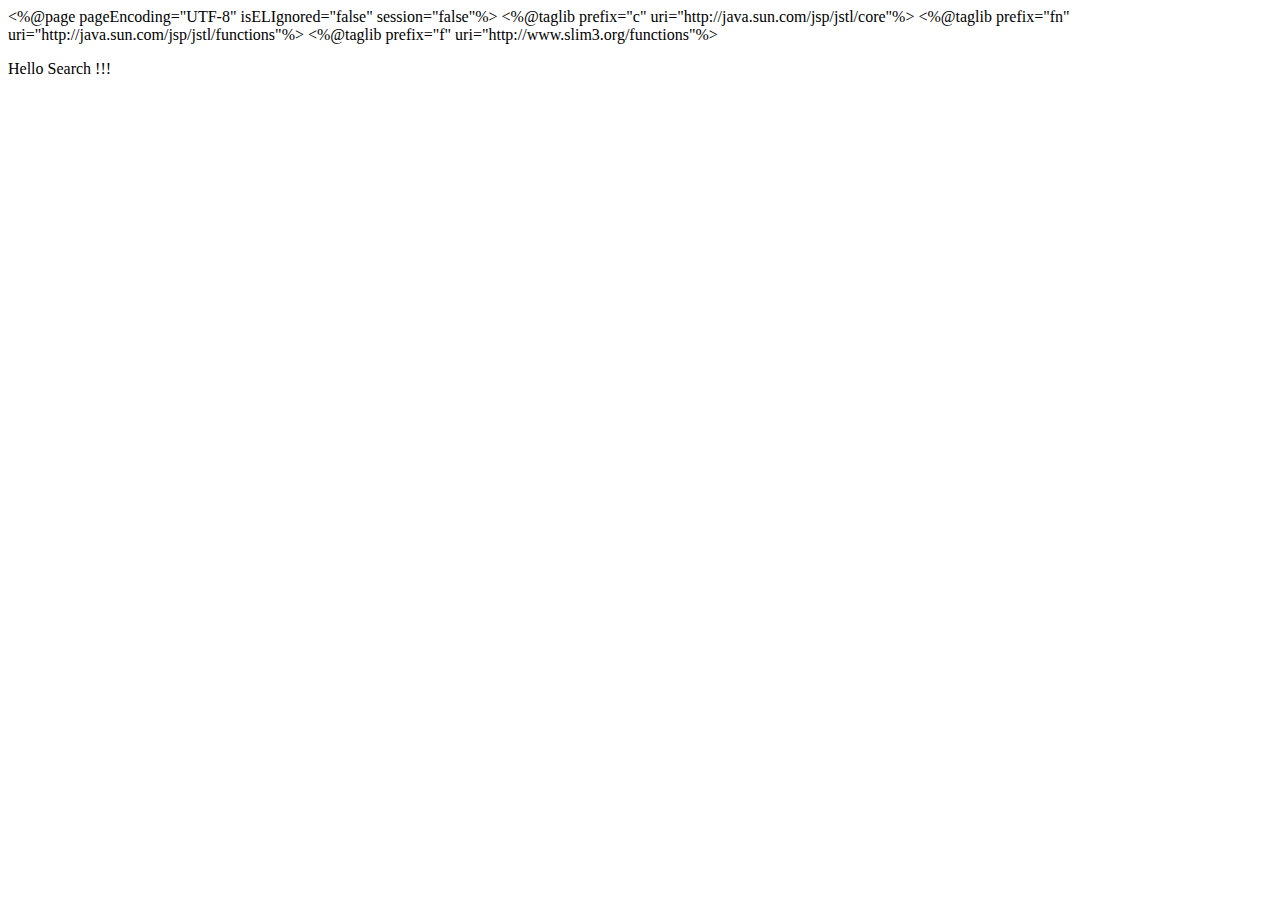
<file: war/search.html>
<%@page pageEncoding="UTF-8" isELIgnored="false" session="false"%>
<%@taglib prefix="c" uri="http://java.sun.com/jsp/jstl/core"%>
<%@taglib prefix="fn" uri="http://java.sun.com/jsp/jstl/functions"%>
<%@taglib prefix="f" uri="http://www.slim3.org/functions"%>

<html>
<head>
<meta http-equiv="Content-Type" content="text/html; charset=UTF-8" />
<title>Search</title>
</head>
<body>
<p>Hello Search !!!</p>
</body>
</html>
</file>
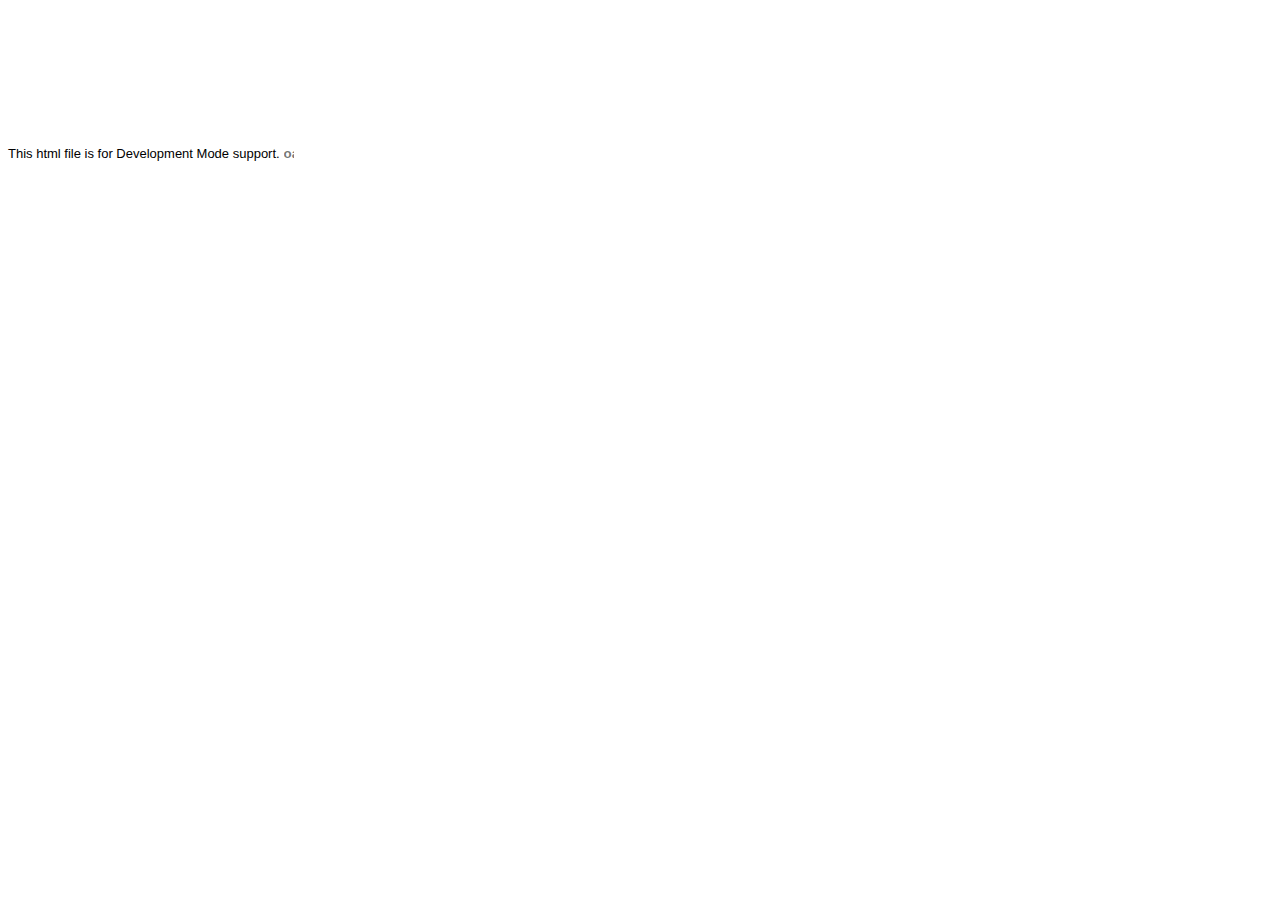
<file: war/ktrwjr/ktrwjr/hosted.html>
<html>
<head><script>
var $wnd = parent;
var $doc = $wnd.document;
var $moduleName, $moduleBase, $entry
,$stats = $wnd.__gwtStatsEvent ? function(a) {return $wnd.__gwtStatsEvent(a);} : null
,$sessionId = $wnd.__gwtStatsSessionId ? $wnd.__gwtStatsSessionId : null;
// Lightweight metrics
if ($stats) {
  var moduleFuncName = location.search.substr(1);
  var moduleFunc = $wnd[moduleFuncName];
  var moduleName = moduleFunc ? moduleFunc.moduleName : "unknown";
  $stats({moduleName:moduleName,sessionId:$sessionId,subSystem:'startup',evtGroup:'moduleStartup',millis:(new Date()).getTime(),type:'moduleEvalStart'});
}
var $hostedHtmlVersion="2.1";

var gwtOnLoad;
var $hosted = "localhost:9997";

function loadIframe(url) {
  var topDoc = window.top.document;

  // create an iframe
  var iframeDiv = topDoc.createElement("div");
  iframeDiv.innerHTML = "<iframe scrolling=no frameborder=0 src='" + url + "'>";
  var iframe = iframeDiv.firstChild;
  
  // mess with the iframe style a little
  var iframeStyle = iframe.style;
  iframeStyle.position = "absolute";
  iframeStyle.borderWidth = "0";
  iframeStyle.left = "0";
  iframeStyle.top = "0";
  iframeStyle.width = "100%";
  iframeStyle.backgroundColor = "#ffffff";
  iframeStyle.zIndex = "1";
  iframeStyle.height = "100%";

  // update the top window's document's body's style
  var hostBodyStyle = window.top.document.body.style; 
  hostBodyStyle.margin = "0";
  hostBodyStyle.height = iframeStyle.height;
  hostBodyStyle.overflow = "hidden";

  // insert the iframe
  topDoc.body.insertBefore(iframe, topDoc.body.firstChild);
}

var ua = navigator.userAgent.toLowerCase();
if (ua.indexOf("gecko") != -1) {
  // install eval wrapper on FF to avoid EvalError problem
  var __eval = window.eval;
  window.eval = function(s) {
    return __eval(s);
  }
}
if (ua.indexOf("chrome") != -1) {
  // work around __gwt_ObjectId appearing in JS objects
  var hop = Object.prototype.hasOwnProperty;
  Object.prototype.hasOwnProperty = function(prop) {
    return prop != "__gwt_ObjectId" && hop.call(this, prop);
  };
  // do the same in our parent as well -- see issue 4486
  // NOTE: this will have to be changed when we support non-iframe-based DevMode 
  var hop2 = parent.Object.prototype.hasOwnProperty;
  parent.Object.prototype.hasOwnProperty = function(prop) {
    return prop != "__gwt_ObjectId" && hop2.call(this, prop);
  };
}

// wrapper to call JS methods, which we need both to be able to supply a
// different this for method lookup and to get the exception back
function __gwt_jsInvoke(thisObj, methodName) {
  try {
    var args = Array.prototype.slice.call(arguments, 2);
    return [0, window[methodName].apply(thisObj, args)];
  } catch (e) {
    return [1, e];
  }
}

var __gwt_javaInvokes = [];
function __gwt_makeJavaInvoke(argCount) {
  return __gwt_javaInvokes[argCount] || __gwt_doMakeJavaInvoke(argCount);
}

function __gwt_doMakeJavaInvoke(argCount) {
  // IE6 won't eval() anonymous functions except as r-values
  var argList = "";
  for (var i = 0; i < argCount; i++) {
    argList += ",p" + i;
  }
  var argListNoComma = argList.substring(1);

  return eval(
    "__gwt_javaInvokes[" + argCount + "] =\n" +
    "  function(thisObj, dispId" + argList + ") {\n" +
    "    var result = __static(dispId, thisObj" + argList + ");\n" +
    "    if (result[0]) {\n" +
    "      throw result[1];\n" +
    "    } else {\n" +
    "      return result[1];\n" +
    "    }\n" +
    "  }\n"
  ); 
}

/*
 * This is used to create tear-offs of Java methods.  Each function corresponds
 * to exactly one dispId, and also embeds the argument count.  We get the "this"
 * value from the context in which the function is being executed.
 * Function-object identity is preserved by caching in a sparse array.
 */
var __gwt_tearOffs = [];
var __gwt_tearOffGenerators = [];
function __gwt_makeTearOff(proxy, dispId, argCount) {
  return __gwt_tearOffs[dispId] || __gwt_doMakeTearOff(dispId, argCount);
}

function __gwt_doMakeTearOff(dispId, argCount) {
  return __gwt_tearOffs[dispId] = 
      (__gwt_tearOffGenerators[argCount] || __gwt_doMakeTearOffGenerator(argCount))(dispId);
}

function __gwt_doMakeTearOffGenerator(argCount) {
  // IE6 won't eval() anonymous functions except as r-values
  var argList = "";
  for (var i = 0; i < argCount; i++) {
    argList += ",p" + i;
  }
  var argListNoComma = argList.substring(1);

  return eval(
    "__gwt_tearOffGenerators[" + argCount + "] =\n" +
    "  function(dispId) {\n" +
    "    return function(" + argListNoComma + ") {\n" +
    "      var result = __static(dispId, this" + argList + ");\n" +
    "      if (result[0]) {\n" +
    "        throw result[1];\n" +
    "      } else {\n" +
    "        return result[1];\n" +
    "      }\n" +
    "    }\n" +
    "  }\n"
  ); 
}

function __gwt_makeResult(isException, result) {
  return [isException, result];
}

function __gwt_disconnected() {
  // Prevent double-invocation.
  window.__gwt_disconnected = new Function();
  // Do it in a timeout so we can be sure we have a clean stack.
  window.setTimeout(__gwt_disconnected_impl, 1);
}

function __gwt_disconnected_impl() {
  __gwt_displayGlassMessage('GWT Code Server Disconnected',
      'Most likely, you closed GWT Development Mode. Or, you might have lost '
      + 'network connectivity. To fix this, try restarting GWT Development Mode and '
      + '<a style="color: #FFFFFF; font-weight: bold;" href="javascript:location.reload()">'
      + 'REFRESH</a> this page.');
}

// Note this method is also used by ModuleSpace.java
function __gwt_displayGlassMessage(summary, details) {
  var topWin = window.top;
  var topDoc = topWin.document;
  var outer = topDoc.createElement("div");
  // Do not insert whitespace or outer.firstChild will get a text node.
  outer.innerHTML = 
    '<div style="position:absolute;z-index:2147483646;left:0px;top:0px;right:0px;bottom:0px;filter:alpha(opacity=75);opacity:0.75;background-color:#000000;"></div>' +
    '<div style="position:absolute;z-index:2147483647;left:50px;top:50px;width:600px;color:#FFFFFF;font-family:verdana;">' +
      '<div style="font-size:30px;font-weight:bold;">' + summary + '</div>' +
      '<p style="font-size:15px;">' + details + '</p>' +
    '</div>'
  ;
  topDoc.body.appendChild(outer);
  var glass = outer.firstChild;
  var glassStyle = glass.style;

  // Scroll to the top and remove scrollbars.
  topWin.scrollTo(0, 0);
  if (topDoc.compatMode == "BackCompat") {
    topDoc.body.style["overflow"] = "hidden";
  } else {
    topDoc.documentElement.style["overflow"] = "hidden";
  }

  // Steal focus.
  glass.focus();

  if ((navigator.userAgent.indexOf("MSIE") >= 0) && (topDoc.compatMode == "BackCompat")) {
    // IE quirks mode doesn't support right/bottom, but does support this.
    glassStyle.width = "125%";
    glassStyle.height = "100%";
  } else if (navigator.userAgent.indexOf("MSIE 6") >= 0) {
    // IE6 doesn't have a real standards mode, so we have to use hacks.
    glassStyle.width = "125%"; // Get past scroll bar area.
    // Nasty CSS; onresize would be better but the outer window won't let us add a listener IE.
    glassStyle.setExpression("height", "document.documentElement.clientHeight");
  }

  $doc.title = summary + " [" + $doc.title + "]";
}

function findPluginObject() {
  try {
    return document.getElementById('pluginObject');
  } catch (e) {
    return null;
  }
}

function findPluginEmbed() {
  try {
    return document.getElementById('pluginEmbed')
  } catch (e) {
    return null;
  }
}

function findPluginXPCOM() {
  try {
    return __gwt_HostedModePlugin;
  } catch (e) {
    return null;
  }
}

gwtOnLoad = function(errFn, modName, modBase){
  $moduleName = modName;
  $moduleBase = modBase;

  // Note that the order is important
  var pluginFinders = [
    findPluginXPCOM,
    findPluginObject,
    findPluginEmbed,
  ];
  var topWin = window.top;
  var url = topWin.location.href;
  if (!topWin.__gwt_SessionID) {
    var ASCII_EXCLAMATION = 33;
    var ASCII_TILDE = 126;
    var chars = [];
    for (var i = 0; i < 16; ++i) {
      chars.push(Math.floor(ASCII_EXCLAMATION
          + Math.random() * (ASCII_TILDE - ASCII_EXCLAMATION + 1)));
    }
    topWin.__gwt_SessionID = String.fromCharCode.apply(null, chars);
  }
  var plugin = null;
  for (var i = 0; i < pluginFinders.length; ++i) {
    try {
      var maybePlugin = pluginFinders[i]();
      if (maybePlugin != null && maybePlugin.init(window)) {
        plugin = maybePlugin;
        break;
      }
    } catch (e) {
    }
  }
  if (!plugin) {
    // try searching for a v1 plugin for backwards compatibility
    var found = false;
    for (var i = 0; i < pluginFinders.length; ++i) {
      try {
        plugin = pluginFinders[i]();
        if (plugin != null && plugin.connect($hosted, $moduleName, window)) {
          return;
        }
      } catch (e) {
      }
    }
    loadIframe("http://gwt.google.com/missing-plugin");
  } else {
    if (plugin.connect(url, topWin.__gwt_SessionID, $hosted, $moduleName,
        $hostedHtmlVersion)) {
      window.onUnload = function() {
        try {
          // wrap in try/catch since plugins are not required to supply this
          plugin.disconnect();
        } catch (e) {
        }
      };
    } else {
      if (errFn) {
        errFn(modName);
      } else {
        alert("Plugin failed to connect to Development Mode server at " + $hosted);
        loadIframe("http://code.google.com/p/google-web-toolkit/wiki/TroubleshootingOOPHM");
      }
    }
  }
}

window.onunload = function() {
};

// Lightweight metrics
window.fireOnModuleLoadStart = function(className) {
  $stats && $stats({moduleName:$moduleName, sessionId:$sessionId, subSystem:'startup', evtGroup:'moduleStartup', millis:(new Date()).getTime(), type:'onModuleLoadStart', className:className});
};

window.__gwt_module_id = 0;
</script></head>
<body>
<font face='arial' size='-1'>This html file is for Development Mode support.</font>
<script><!--
// Lightweight metrics
$stats && $stats({moduleName:$moduleName, sessionId:$sessionId, subSystem:'startup', evtGroup:'moduleStartup', millis:(new Date()).getTime(), type:'moduleEvalEnd'});

// OOPHM currently only supports IFrameLinker
var query = parent.location.search;
if (!findPluginXPCOM()) {
  document.write('<embed id="pluginEmbed" type="application/x-gwt-hosted-mode" width="10" height="10">');
  document.write('</embed>');
  document.write('<object id="pluginObject" CLASSID="CLSID:1D6156B6-002B-49E7-B5CA-C138FB843B4E">');
  document.write('</object>');
}

// look for the old query parameter if we don't find the new one
var idx = query.indexOf("gwt.codesvr=");
if (idx >= 0) {
  idx += 12;  // "gwt.codesvr=".length() == 12
} else {
  idx = query.indexOf("gwt.hosted=");
  if (idx >= 0) {
    idx += 11;  // "gwt.hosted=".length() == 11
  }
}
if (idx >= 0) {
  var amp = query.indexOf("&", idx);
  if (amp >= 0) {
    $hosted = query.substring(idx, amp);
  } else {
    $hosted = query.substring(idx);
  }

  // According to RFC 3986, some of this component's characters (e.g., ':')
  // are reserved and *may* be escaped.
  $hosted = decodeURIComponent($hosted);
}

query = window.location.search.substring(1);
if (query && $wnd[query]) setTimeout($wnd[query].onScriptLoad, 1);
--></script></body></html>
</file>
